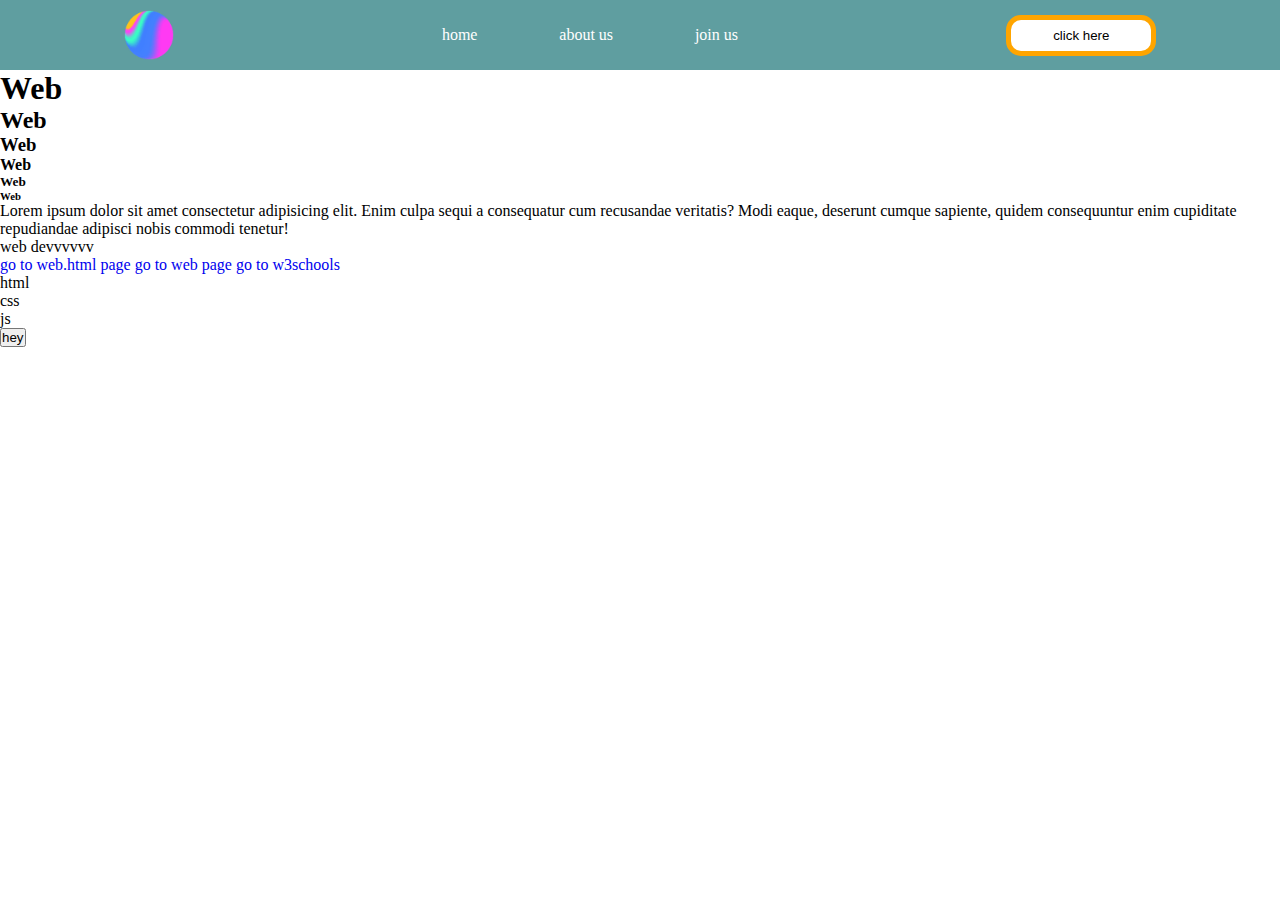
<file: index.html>
<!DOCTYPE html>
<html lang="en">
  <head>
    <meta charset="UTF-8" />
    <meta name="viewport" content="width=device-width, initial-scale=1.0" />
    <link
      rel="shortcut icon"
      href="./assets/SummarizeLogo.png"
      type="image/x-icon" />
    <link rel="stylesheet" href="style.css" />
    <title>Web Workshop</title>
  </head>
  <body>
    <header>
      <nav>
        <img src="./assets/SummarizeLogo.png" alt="SummarizeLogo" />
        <ul class="navList">
          <li class="listItem">home</li>
          <li class="listItem">about us</li>
          <li class="listItem">join us</li>
        </ul>
        <input type="button" value="click here" />
      </nav>
    </header>
    <main>
      <h1>Web</h1>
      <h2>Web</h2>
      <h3>Web</h3>
      <h4>Web</h4>
      <h5>Web</h5>
      <h6>Web</h6>
      <p class="paragraph" id="paragraph-Id">
        Lorem ipsum dolor sit amet consectetur adipisicing elit. Enim culpa
        sequi a consequatur cum recusandae veritatis? Modi eaque, deserunt
        cumque sapiente, quidem consequuntur enim cupiditate repudiandae
        adipisci nobis commodi tenetur!
      </p>
      <p>web devvvvvv</p>
      <a href="./web.html">go to web.html page</a>
      <a href="./web.html" target="_blank" rel="noopener noreferrer"
        >go to web page
      </a>
      <a href="https://www.w3schools.com/">go to w3schools</a>
      <ul>
        <li>html</li>
        <li>css</li>
        <li>js</li>
      </ul>
      <button>hey</button>
    </main>
  </body>
</html>
</file>
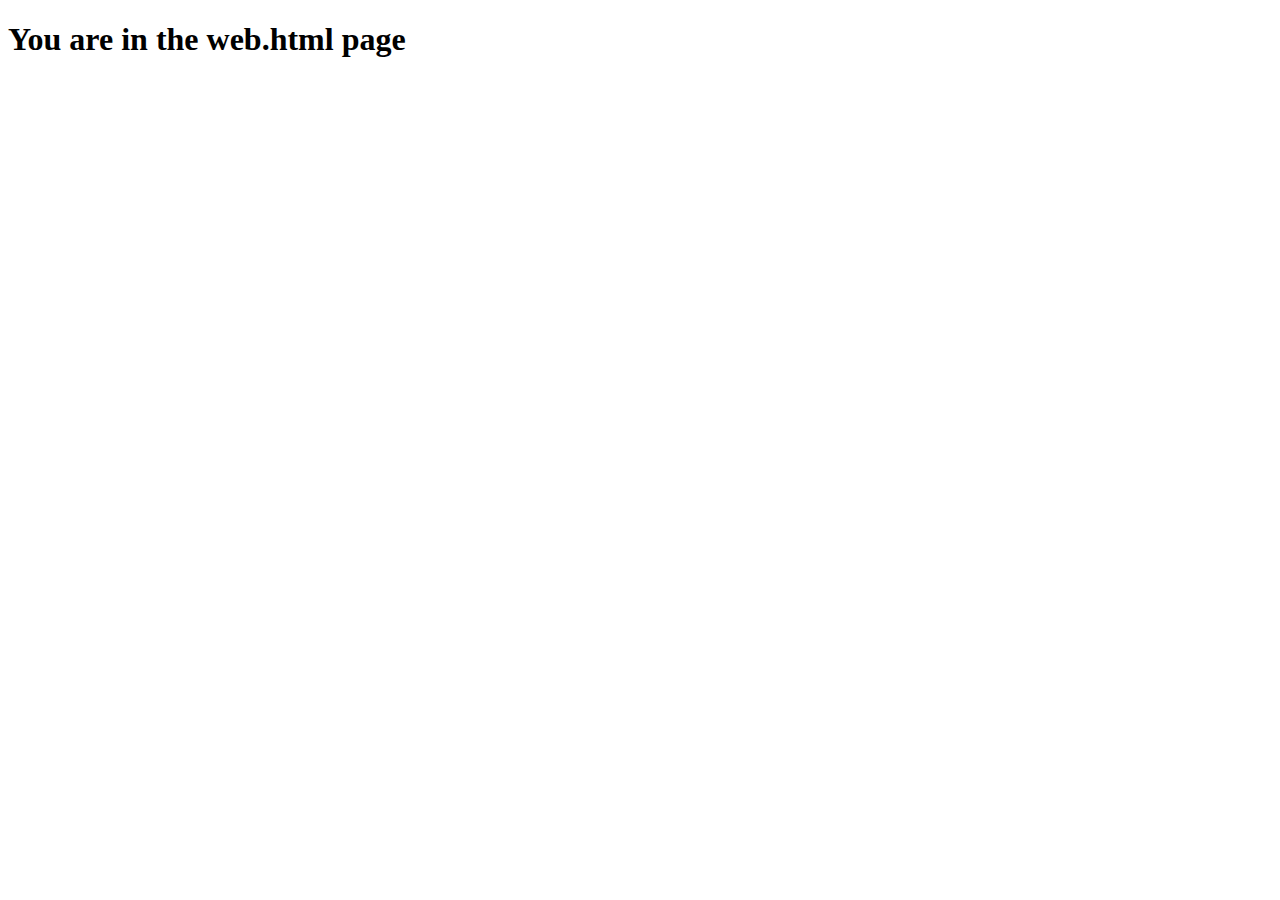
<file: web.html>
<!DOCTYPE html>
<html lang="en">
  <head>
    <meta charset="UTF-8" />
    <meta name="viewport" content="width=device-width, initial-scale=1.0" />
    <title>Document</title>
  </head>
  <body>
    <h1>You are in the web.html page</h1>
  </body>
</html>
</file>
<file: style.css>
/**we use * to initalize some values that has css values we don't want to be applied to our project(for e.g margin)**/
* {
  margin: 0;
  padding: 0;
  box-sizing: border-box;
  text-decoration: none;
  list-style-type: none;
}
/*we apply position fixed to the navbar in order to make the nav appear whathever we are in the page even in the bottom of the page,the navbar will still stick to the top*/
nav {
  position: fixed;
  display: flex;
  align-items: center;
  justify-content: space-around;
  padding: 10px;
  width: 100vw;
  height: 70px;
  background-color: cadetblue;
}
nav img {
  width: 50px;
}

nav ul {
  display: flex;
  align-items: center;
  justify-content: space-around;
  width: 30%;
}
nav ul li {
  color: white;
  cursor: pointer;
}

nav input {
  padding: 8px;
  border: 5px solid orange;
  border-radius: 15px;
  width: 150px;
  background-color: white;
  cursor: pointer;
}
/*hover is used to apply specific css when our mouse hover the button*/
nav input:hover {
  border: 5px solid white;
  background-color: orange;
}
/*in order ro make our main appear completely*/
main {
  padding-top: 70px;
}
</file>
